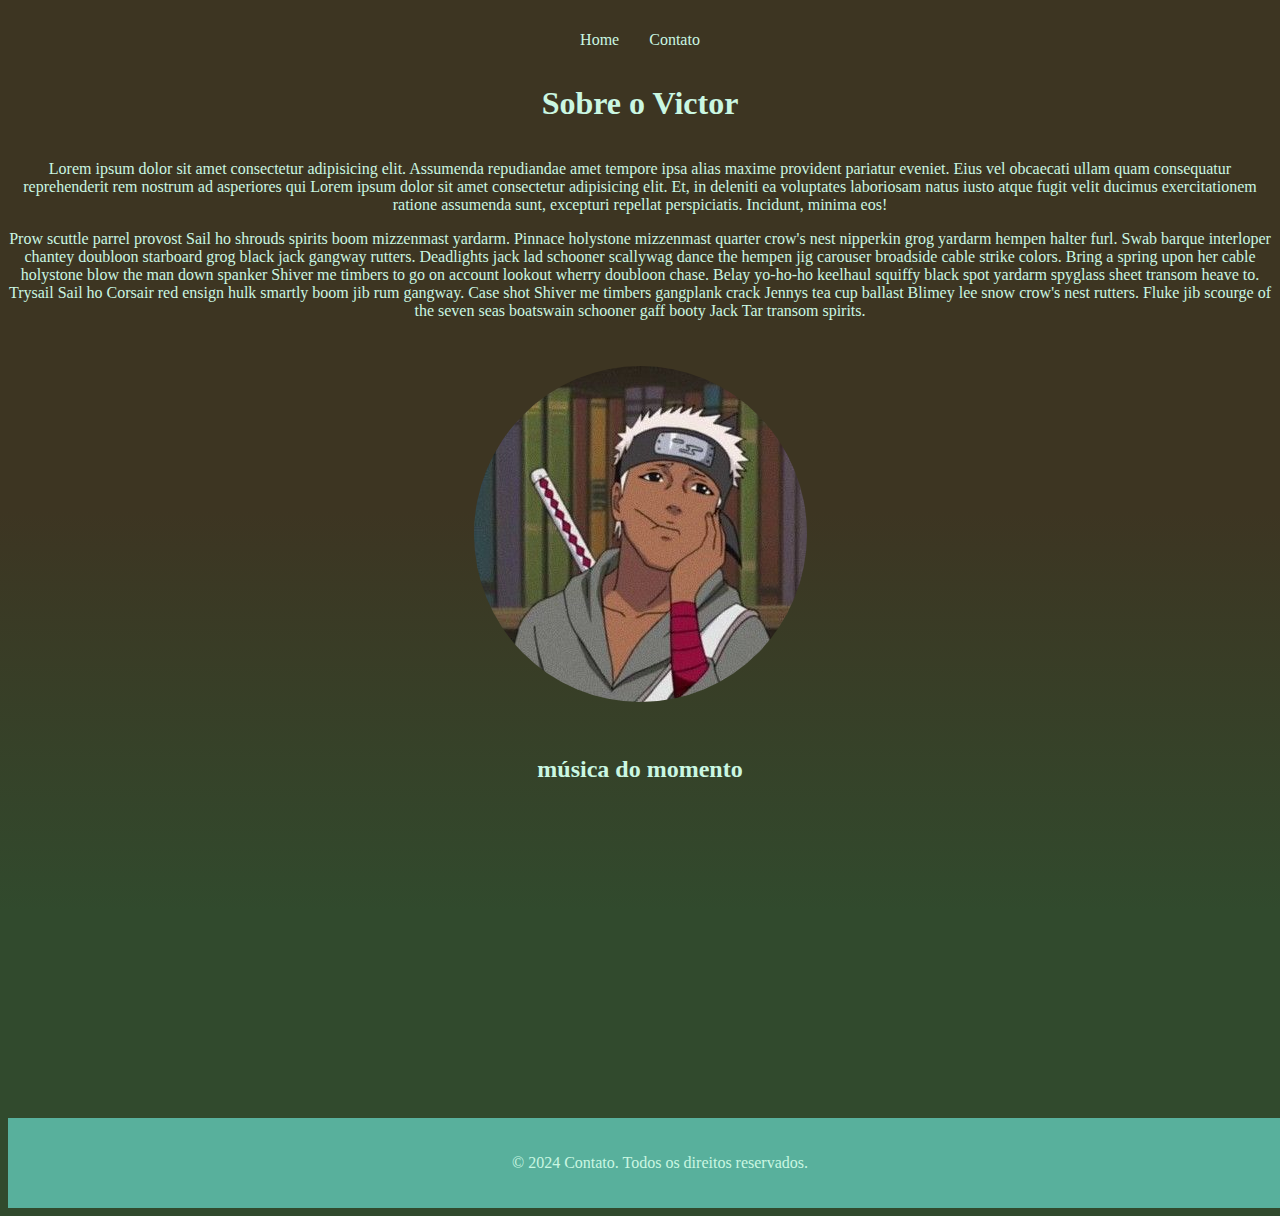
<file: index.html>
<!DOCTYPE html>
<html lang="pt-br">
<head>
    <meta charset="UTF-8">
    <meta name="viewport" content="width=device-width, initial-scale=1.0">
    <title>Meu Perfil</title>
    <link rel="stylesheet" href="assets/css/style.css">

</head>
<body>
   
    <ul id="menu">
        <li>
            <a href="index.html"> Home </a>
        </li>
        <li>
            <a href="contato.html"> Contato </a>
        </li>
    </ul>
    
    
        <h1 class="center">Sobre o Victor</h1>
        <div class="container">
            <div calss="p-30">
                <p class="center">Lorem ipsum dolor sit amet consectetur adipisicing elit. 
                    Assumenda repudiandae amet tempore ipsa alias maxime provident pariatur eveniet. 
                    Eius vel obcaecati ullam quam consequatur reprehenderit rem nostrum ad asperiores qui Lorem ipsum dolor sit amet consectetur adipisicing elit.
                     Et, in deleniti ea voluptates laboriosam natus iusto atque fugit velit ducimus exercitationem ratione assumenda sunt,
                      excepturi repellat perspiciatis. Incidunt, minima eos!</p>
                
                <p class="center">Prow scuttle parrel provost Sail ho shrouds spirits boom mizzenmast yardarm. 
                    Pinnace holystone mizzenmast quarter crow's nest nipperkin grog yardarm hempen halter furl. 
                    Swab barque interloper chantey doubloon starboard grog black jack gangway rutters. 
                    Deadlights jack lad schooner scallywag dance the hempen jig carouser broadside cable strike colors.
                     Bring a spring upon her cable holystone blow the man down spanker Shiver me timbers to go on account lookout wherry doubloon chase. 
                     Belay yo-ho-ho keelhaul squiffy black spot yardarm spyglass sheet transom heave to. 
                     Trysail Sail ho Corsair red ensign hulk smartly boom jib rum gangway. 
                     Case shot Shiver me timbers gangplank crack Jennys tea cup ballast Blimey lee snow crow's nest rutters. 
                     Fluke jib scourge of the seven seas boatswain schooner gaff booty Jack Tar transom spirits.</p>
            </div>

            <div>
                <img class="borderradius p-30" src="assets/img/foto omoi naruto.jpg" alt="Foto do criador deste conteúdo">
            </div>
           
                
        </div>
        
        
        
        
    

    <h2 class="center"> música do momento</h2>
<div class="container">
    <iframe width="560" height="315" src="https://www.youtube.com/embed/U33Yfw9G6gU?si=nray68mfL2an0ZpB" title="YouTube video player" frameborder="0" allow="accelerometer; autoplay; clipboard-write; encrypted-media; gyroscope; picture-in-picture; web-share" referrerpolicy="strict-origin-when-cross-origin" allowfullscreen></iframe>
</div>

<footer>
    <p>© 2024 Contato. Todos os direitos reservados.</p>
</footer>
   
</body>
</html>
</file>
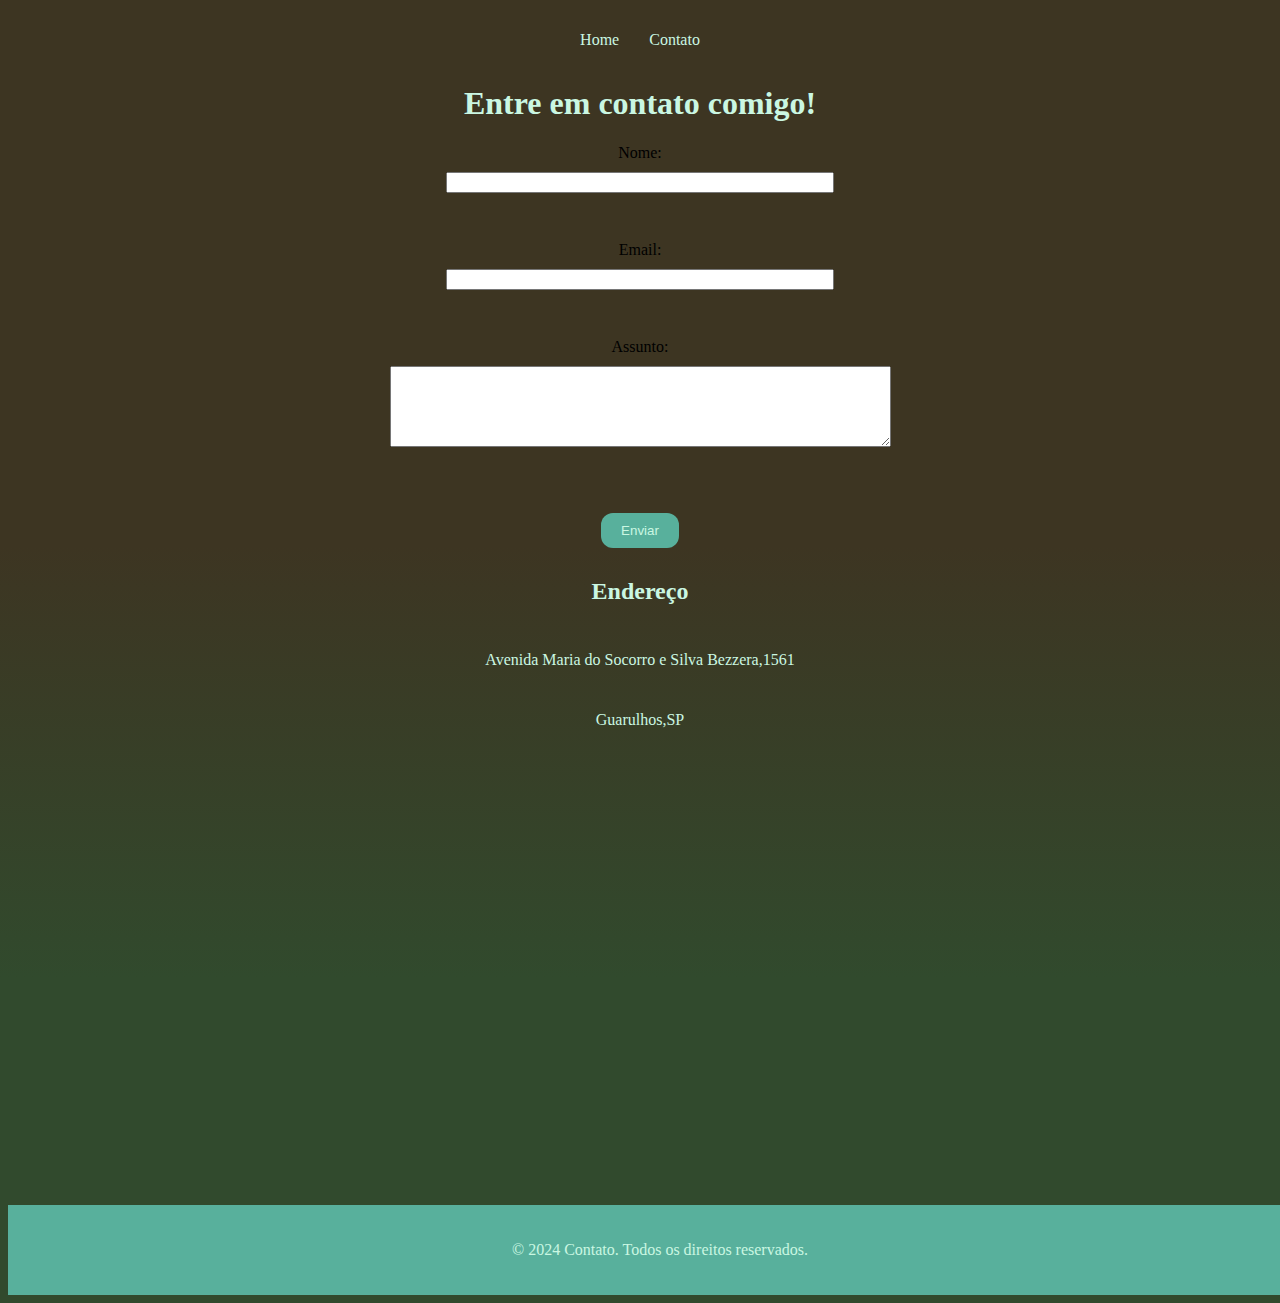
<file: contato.html>
<!DOCTYPE html>
<html lang="pt-br">
<head>
    <meta charset="UTF-8">
    <meta name="viewport" content="width=device-width, initial-scale=1.0">
    <title>Contato</title>
    <link rel="stylesheet" href="assets/css/style.css">
</head>
<body>
    <ul id="menu">
        <li>
            <a href="index.html"> Home </a>
        </li>
        <li>
            <a href="contato.html"> Contato </a>
        </li>
    </ul>

    <h1 class="center">Entre em contato comigo!</h1>

    <form>
        <label for="nome"> Nome:</label>
        <input type="text" id="nome" onkeyup="validaNome()">
        <div id="txtNome"></div>
            <br>

         <label for="email"> Email:</label>
        <input type="email" id="email" onkeyup="validaEmail()">
        <div id="txtEmail"></div>
             <br>

         <label for="assunto"> Assunto:</label>
        <textarea name="assunto" id="assunto" cols="60" rows="5" onkeyup="validaAssunto()"></textarea>
        <div id="txtAssunto"></div>
        <br>
        <br>
        <button onclick="enviar()">Enviar</button>   
        
        <h2>Endereço</h2>

        <p>Avenida Maria do Socorro e Silva Bezzera,1561</p>
        <p>Guarulhos,SP</p>

        <iframe src="https://www.google.com/maps/embed?pb=!1m18!1m12!1m3!1d3660.449144059401!2d-46.41031442503443!3d-23.4442580788804!2m3!1f0!2f0!3f0!3m2!1i1024!2i768!4f13.1!3m3!1m2!1s0x94ce62644eb411f1%3A0xc4cbc458c5cafca9!2sAv.%20Maria%20do%20Socorro%20e%20Silva%20Bezerra%2C%201561-1505%20-%20Jardim%20Nova%20Cidade%2C%20Guarulhos%20-%20SP%2C%2007252-300!5e0!3m2!1spt-BR!2sbr!4v1718393123394!5m2!1spt-BR!2sbr"
         width="600" 
         height="450" 
         style="border:0;" 
         allowfullscreen="" 
         loading="lazy" 
         referrerpolicy="no-referrer-when-downgrade" onmousemove="mapaZoom()" onmouseout="mapaNormal()" id="mapa"></iframe>
    </form>

    <footer>
        <p>© 2024 Contato. Todos os direitos reservados.</p>
    </footer>

    <script src="assets/js/script.js"></script>
    
</body>
</html>
</file>
<file: assets/css/style.css>
/*Estilos da página index.html*/

/* Estilos comuns */
.center {
    text-align: center;
}

.container {
    display: flex;
    flex-wrap: wrap;
    justify-content: center;
    align-items: center;
}

#menu {
    display: flex;
    justify-content: center;
    list-style: none;
    padding: 0;
}

#menu li {
    display: inline;
    padding: 15px;
}

#menu li a {
    text-decoration: none;
    color: rgb(202, 247, 226);
}

#menu li a:hover {
    color: antiquewhite;
    font-size: 18px;
}

.p-30 {
    padding: 30px;
}

.borderradius {
    border-radius: 50%;
}

body {
    background: rgb(49, 74, 45);
    background: linear-gradient(0deg, rgba(49, 74, 45, 1) 25%, rgba(61, 53, 34, 1) 58%);
}

h1, h2, p {
    color: rgb(202, 247, 226);
    color: linear-gradient(0deg, rgba(202, 247, 226, 1) 30%, rgba(88, 176, 156, 1) 100%);
}

/* Centralizar formulário e adicionar espaçamento entre campos */
form {
    display: flex;
    flex-direction: column;
    align-items: center;
    gap: 10px; /* Espaçamento entre os campos */
}

/* Estilizar botão */
button {
    background: rgba(88, 176, 156, 1);
    color: rgba(202, 247, 226, 1);
    border: none;
    border-radius: 12px;
    padding: 10px 20px;
    cursor: pointer;
}

button:hover {
    background: rgba(202, 247, 226, 1);
    color: rgba(88, 176, 156, 1);
}

/* Footer */
footer {
    text-align: center;
    padding: 20px;
    background-color: rgba(88, 176, 156, 1);
    color: rgba(202, 247, 226, 1);
    position: relative;
    width: 100%;
}

/* Responsividade */
@media (max-width: 768px) {
    .container {
        flex-direction: column;
        align-items: center;
    }

    iframe {
        width: 100%;
        height: auto;
    }

    #menu {
        flex-direction: column;
        align-items: center;
    }

    #menu li {
        padding: 10px 0;
    }
}
</file>
